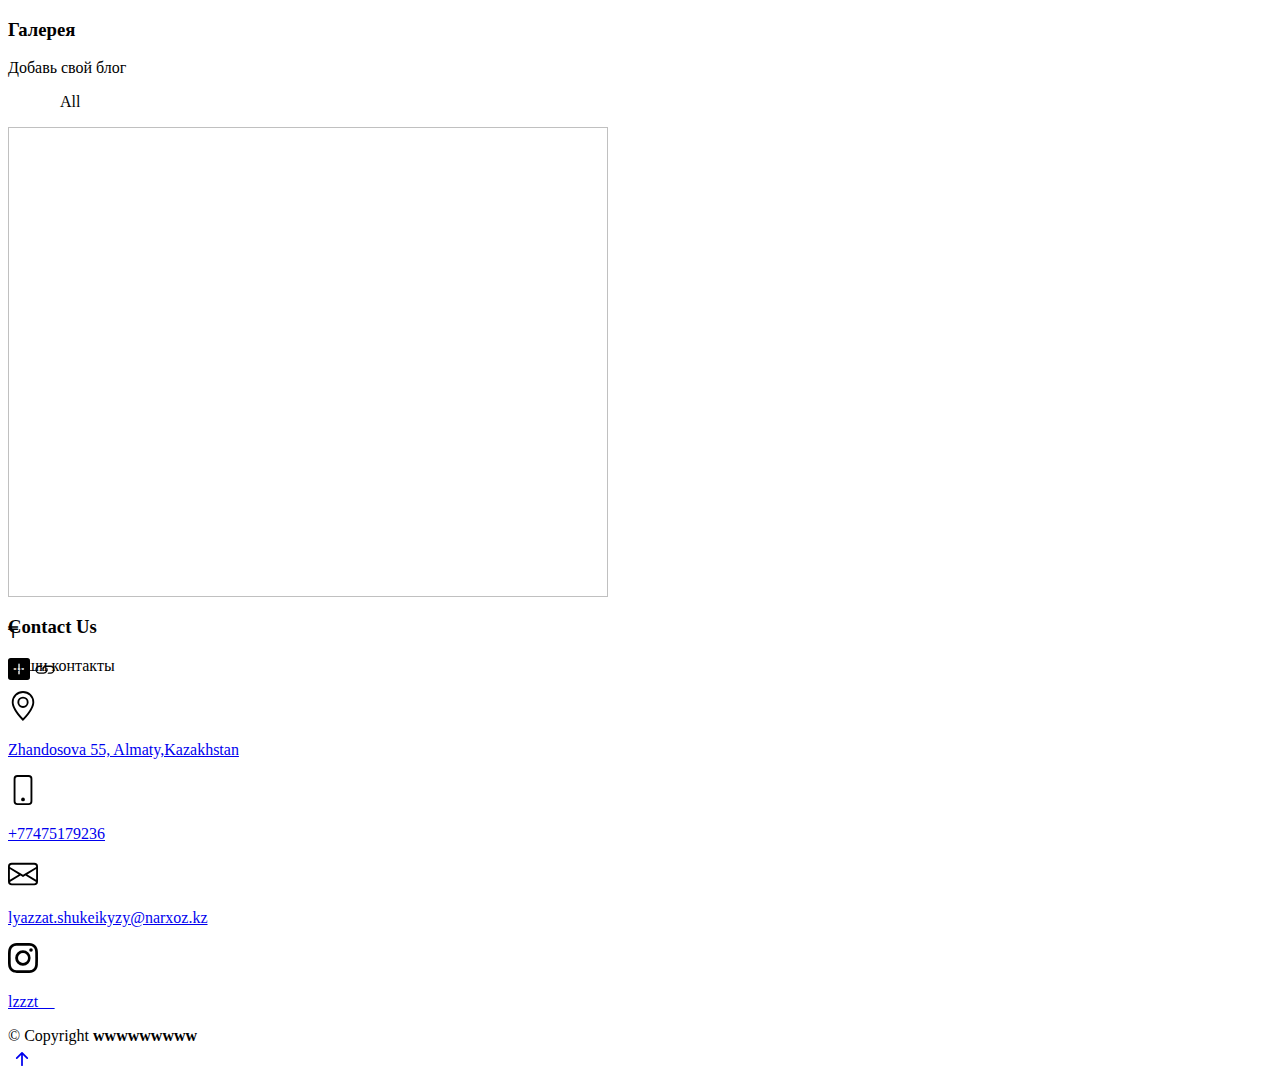
<file: src/main/resources/templates/posts/index.html>
<!doctype html>
<html xmlns:layout="http://www.ultraq.net.nz/thymeleaf/layout" layout:decorate="navbar.html"
      xmlns:th="http://www.thymeleaf.org">

<div layout:fragment="content" class="mt-5">
    <section id="portfolio">
        <div class="container" data-aos="fade-up">
            <div class="row">
                <div class="col-md-12">
                    <h3 class="section-title">Галерея</h3>
                    <div class="section-title-divider"></div>
                    <p class="section-description">Добавь свой блог</p>
                </div>
            </div>
            <div class="p-2">
                <div class="row">
                    <div class="col-lg-12 d-flex justify-content-center">
                        <ul id="portfolio-flters">
                            <a style="margin: 12px;" th:href="@{'/'}">All</a> <a th:each="category : ${categories}"
                                                                                 style="margin: 12px;"
                                                                                 th:href="@{'/category/'+${category.id}}"
                                                                                 th:value="${category.id}"
                                                                                 th:text="${category.name}"></a>
                        </ul>
                    </div>
                </div>


                <div class="row portfolio-container">
                    <div class="col-lg-4 col-md-6 portfolio-item filter-app" th:each="product : ${products}"
                         style="height: 470px;">
                        <a th:href="@{'/post/'+${product.id}}">
                            <img style="width:600px; height: 470px" th:src="${product.image}" class="img-fluid" alt="">
                        </a>
                        <div class="portfolio-info">
                            <h4 th:text="${product.Name}"></h4>
                            <p th:text="${product.author}"></p>
                            <p th:text="${product.price}"> &#8376;</p>
                            <a data-gallery="portfolioGallery" class="portfolio-lightbox preview-link">
                                <svg xmlns="http://www.w3.org/2000/svg" width="22" height="22" fill="currentColor"
                                     class="bi bi-plus-square-fill" viewBox="0 0 16 16">
                                    <path d="M2 0a2 2 0 0 0-2 2v12a2 2 0 0 0 2 2h12a2 2 0 0 0 2-2V2a2 2 0 0 0-2-2H2zm6.5 4.5v3h3a.5.5 0 0 1 0 1h-3v3a.5.5 0 0 1-1 0v-3h-3a.5.5 0 0 1 0-1h3v-3a.5.5 0 0 1 1 0z"/>
                                </svg>
                            </a>
                            <a class="details-link">
                                <svg xmlns="http://www.w3.org/2000/svg" width="22" height="22" fill="currentColor"
                                     class="bi bi-link" viewBox="0 0 16 16">
                                    <path d="M6.354 5.5H4a3 3 0 0 0 0 6h3a3 3 0 0 0 2.83-4H9c-.086 0-.17.01-.25.031A2 2 0 0 1 7 10.5H4a2 2 0 1 1 0-4h1.535c.218-.376.495-.714.82-1z"/>
                                    <path d="M9 5.5a3 3 0 0 0-2.83 4h1.098A2 2 0 0 1 9 6.5h3a2 2 0 1 1 0 4h-1.535a4.02 4.02 0 0 1-.82 1H12a3 3 0 1 0 0-6H9z"/>
                                </svg>
                            </a>
                        </div>
                    </div>
                </div>
            </div>
    </section>
    <section id="contact">

        <div class="container" data-aos="fade-up">
            <div class="row">
                <div class="col-md-12">
                    <h3 class="section-title">Contact Us</h3>
                    <div class="section-title-divider"></div>
                    <p class="section-description">Наши контакты</p>
                </div>
            </div>
            <div class="row justify-content-center">
                <div class="col-md-12">
                    <div class="wrapper">
                        <div class="row mb-5">
                            <div class="col-md-3">
                                <div class="dbox w-100 text-center">
                                    <div class="icon d-flex align-items-center justify-content-center">
                                        <div class="info">
                                            <svg xmlns="http://www.w3.org/2000/svg" width="30" height="30"
                                                 fill="currentColor" class="bi bi-geo-alt" viewBox="0 0 16 16">
                                                <path d="M12.166 8.94c-.524 1.062-1.234 2.12-1.96 3.07A31.493 31.493 0 0 1 8 14.58a31.481 31.481 0 0 1-2.206-2.57c-.726-.95-1.436-2.008-1.96-3.07C3.304 7.867 3 6.862 3 6a5 5 0 0 1 10 0c0 .862-.305 1.867-.834 2.94zM8 16s6-5.686 6-10A6 6 0 0 0 2 6c0 4.314 6 10 6 10z"/>
                                                <path d="M8 8a2 2 0 1 1 0-4 2 2 0 0 1 0 4zm0 1a3 3 0 1 0 0-6 3 3 0 0 0 0 6z"/>
                                            </svg>
                                        </div>
                                    </div>
                                    <div class="text">
                                        <p><a href="addr://zhandosova55">Zhandosova 55, Almaty,Kazakhstan</a></p>
                                    </div>
                                </div>
                            </div>
                            <div class="col-md-3">
                                <div class="dbox w-100 text-center">
                                    <div class="icon d-flex align-items-center justify-content-center">
                                        <div class="info">
                                            <svg xmlns="http://www.w3.org/2000/svg" width="30" height="30"
                                                 fill="currentColor" class="bi bi-phone" viewBox="0 0 16 16">
                                                <path d="M11 1a1 1 0 0 1 1 1v12a1 1 0 0 1-1 1H5a1 1 0 0 1-1-1V2a1 1 0 0 1 1-1h6zM5 0a2 2 0 0 0-2 2v12a2 2 0 0 0 2 2h6a2 2 0 0 0 2-2V2a2 2 0 0 0-2-2H5z"/>
                                                <path d="M8 14a1 1 0 1 0 0-2 1 1 0 0 0 0 2z"/>
                                            </svg>
                                        </div>
                                    </div>
                                    <div class="text">
                                        <p><a href="tel://87475179236">+77475179236</a></p>
                                    </div>
                                </div>
                            </div>
                            <div class="col-md-3">
                                <div class="dbox w-100 text-center">
                                    <div class="icon d-flex align-items-center justify-content-center">
                                        <div class="info">
                                            <svg xmlns="http://www.w3.org/2000/svg" width="30" height="30"
                                                 fill="currentColor" class="bi bi-envelope" viewBox="0 0 16 16">
                                                <path d="M0 4a2 2 0 0 1 2-2h12a2 2 0 0 1 2 2v8a2 2 0 0 1-2 2H2a2 2 0 0 1-2-2V4Zm2-1a1 1 0 0 0-1 1v.217l7 4.2 7-4.2V4a1 1 0 0 0-1-1H2Zm13 2.383-4.708 2.825L15 11.105V5.383Zm-.034 6.876-5.64-3.471L8 9.583l-1.326-.795-5.64 3.47A1 1 0 0 0 2 13h12a1 1 0 0 0 .966-.741ZM1 11.105l4.708-2.897L1 5.383v5.722Z"/>
                                            </svg>
                                        </div>
                                    </div>
                                    <div class="text">
                                        <p><a href="#">lyazzat.shukeikyzy@narxoz.kz</a></p>
                                    </div>
                                </div>
                            </div>
                            <div class="col-md-3">
                                <div class="dbox w-100 text-center">
                                    <div class="icon d-flex align-items-center justify-content-center">
                                        <div class="info">
                                            <svg xmlns="http://www.w3.org/2000/svg" width="30" height="30"
                                                 fill="currentColor" class="bi bi-instagram" viewBox="0 0 16 16">
                                                <path d="M8 0C5.829 0 5.556.01 4.703.048 3.85.088 3.269.222 2.76.42a3.917 3.917 0 0 0-1.417.923A3.927 3.927 0 0 0 .42 2.76C.222 3.268.087 3.85.048 4.7.01 5.555 0 5.827 0 8.001c0 2.172.01 2.444.048 3.297.04.852.174 1.433.372 1.942.205.526.478.972.923 1.417.444.445.89.719 1.416.923.51.198 1.09.333 1.942.372C5.555 15.99 5.827 16 8 16s2.444-.01 3.298-.048c.851-.04 1.434-.174 1.943-.372a3.916 3.916 0 0 0 1.416-.923c.445-.445.718-.891.923-1.417.197-.509.332-1.09.372-1.942C15.99 10.445 16 10.173 16 8s-.01-2.445-.048-3.299c-.04-.851-.175-1.433-.372-1.941a3.926 3.926 0 0 0-.923-1.417A3.911 3.911 0 0 0 13.24.42c-.51-.198-1.092-.333-1.943-.372C10.443.01 10.172 0 7.998 0h.003zm-.717 1.442h.718c2.136 0 2.389.007 3.232.046.78.035 1.204.166 1.486.275.373.145.64.319.92.599.28.28.453.546.598.92.11.281.24.705.275 1.485.039.843.047 1.096.047 3.231s-.008 2.389-.047 3.232c-.035.78-.166 1.203-.275 1.485a2.47 2.47 0 0 1-.599.919c-.28.28-.546.453-.92.598-.28.11-.704.24-1.485.276-.843.038-1.096.047-3.232.047s-2.39-.009-3.233-.047c-.78-.036-1.203-.166-1.485-.276a2.478 2.478 0 0 1-.92-.598 2.48 2.48 0 0 1-.6-.92c-.109-.281-.24-.705-.275-1.485-.038-.843-.046-1.096-.046-3.233 0-2.136.008-2.388.046-3.231.036-.78.166-1.204.276-1.486.145-.373.319-.64.599-.92.28-.28.546-.453.92-.598.282-.11.705-.24 1.485-.276.738-.034 1.024-.044 2.515-.045v.002zm4.988 1.328a.96.96 0 1 0 0 1.92.96.96 0 0 0 0-1.92zm-4.27 1.122a4.109 4.109 0 1 0 0 8.217 4.109 4.109 0 0 0 0-8.217zm0 1.441a2.667 2.667 0 1 1 0 5.334 2.667 2.667 0 0 1 0-5.334z"/>
                                            </svg>
                                        </div>
                                    </div>
                                    <div class="text">
                                        <p><a href="https://instagram.com/lzzzt__/">lzzzt__</a></p>
                                    </div>
                                </div>
                            </div>
                        </div>
                    </div>
    </section>
    </main>
    <footer id="footer">
        <div class="container">
            <div class="row">
                <div class="col-md-12">
                    <div class="copyright">
                        &copy; Copyright <strong>wwwwwwwww</strong>
                    </div>
                    <div class="credits">
                    </div>
                </div>
            </div>
        </div>
    </footer>
    <a href="#" class="back-to-top d-flex align-items-center justify-content-center">
        <svg xmlns="http://www.w3.org/2000/svg" width="28" height="28" fill="currentColor" class="bi bi-arrow-up-short"
             viewBox="0 0 16 16">
            <path fill-rule="evenodd"
                  d="M8 12a.5.5 0 0 0 .5-.5V5.707l2.146 2.147a.5.5 0 0 0 .708-.708l-3-3a.5.5 0 0 0-.708 0l-3 3a.5.5 0 1 0 .708.708L7.5 5.707V11.5a.5.5 0 0 0 .5.5z"/>
        </svg>
    </a>
</div>
</html>
</file>
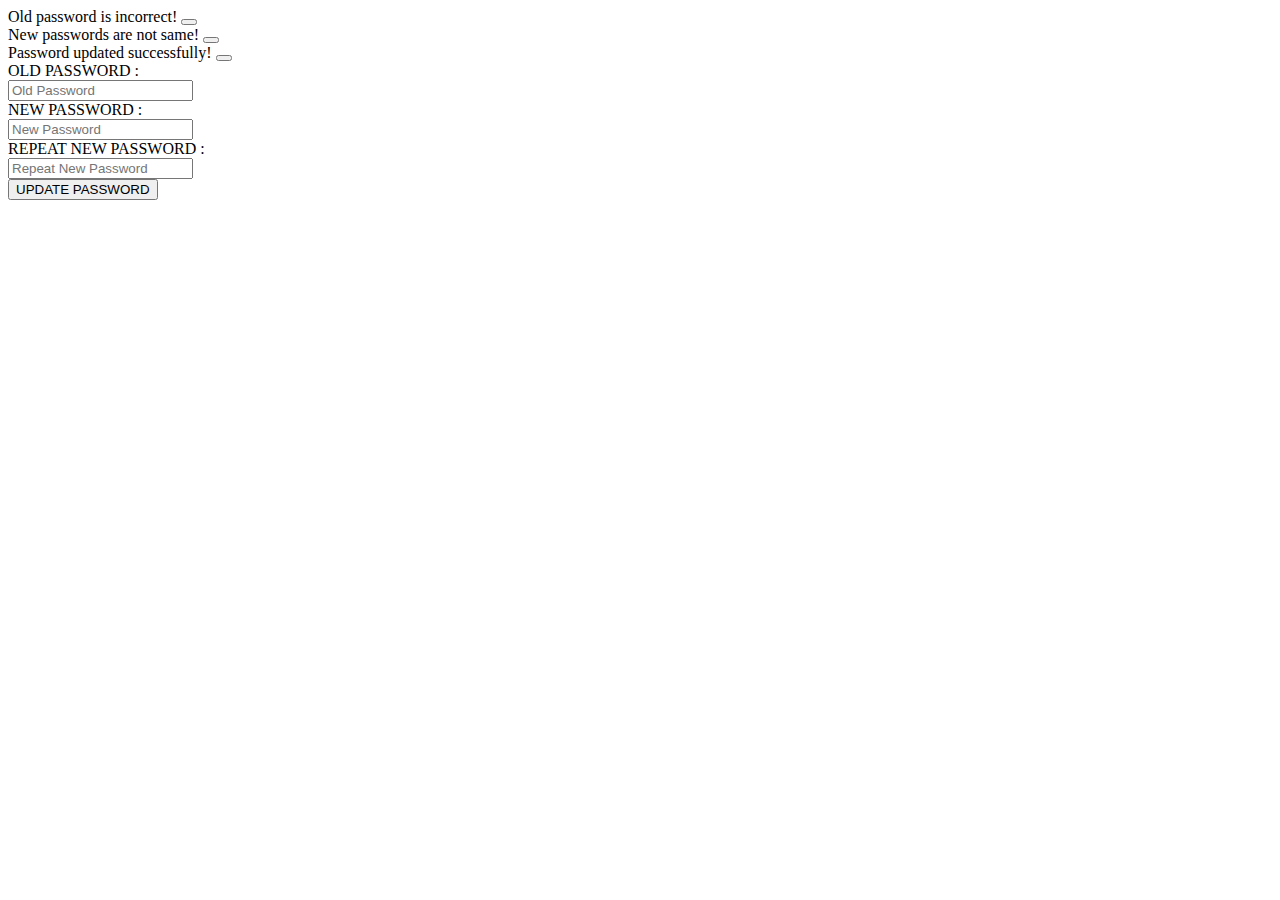
<file: src/main/resources/templates/update-password.html>
<!DOCTYPE html>
<html lang="en" xmlns:th = "http://www.thymeleaf.org"
      xmlns:layout="http://www.ultraq.net.nz/thymeleaf/layout" layout:decorate="navbar.html">
<div layout:fragment="content">

    <div class="row">
        <div class="col-6 mx-auto">
            <div class="alert alert-danger alert-dismissible fade show" role="alert" th:if = "${param.oldpassworderror!=null}">
                Old password is incorrect!
                <button type="button" class="btn-close" data-bs-dismiss="alert" aria-label="Close"></button>
            </div>
            <div class="alert alert-danger alert-dismissible fade show" role="alert" th:if = "${param.passwordmismatch!=null}">
                New passwords are not same!
                <button type="button" class="btn-close" data-bs-dismiss="alert" aria-label="Close"></button>
            </div>
            <div class="alert alert-success alert-dismissible fade show" role="alert" th:if = "${param.success!=null}">
                Password updated successfully!
                <button type="button" class="btn-close" data-bs-dismiss="alert" aria-label="Close"></button>
            </div>
            <form method="post" th:action = "@{'/to-update-password'}">
                <div class="row mt-3">
                    <div class="col-12">
                        <label>OLD PASSWORD : </label>
                    </div>
                </div>
                <div class="row mt-2">
                    <div class="col-12">
                        <input type="password" class="form-control" required placeholder="Old Password" name="user_old_password">
                    </div>
                </div>
                <div class="row mt-3">
                    <div class="col-12">
                        <label>NEW PASSWORD : </label>
                    </div>
                </div>
                <div class="row mt-2">
                    <div class="col-12">
                        <input type="password" class="form-control" required placeholder="New Password" name="user_new_password">
                    </div>
                </div>
                <div class="row mt-3">
                    <div class="col-12">
                        <label>REPEAT NEW PASSWORD : </label>
                    </div>
                </div>
                <div class="row mt-2">
                    <div class="col-12">
                        <input type="password" class="form-control" required placeholder="Repeat New Password" name="user_repeat_new_password">
                    </div>
                </div>
                <div class="row mt-3">
                    <div class="col-12">
                        <button class="btn btn-success">UPDATE PASSWORD</button>
                    </div>
                </div>
            </form>
        </div>
    </div>
</div>
</html>
</file>
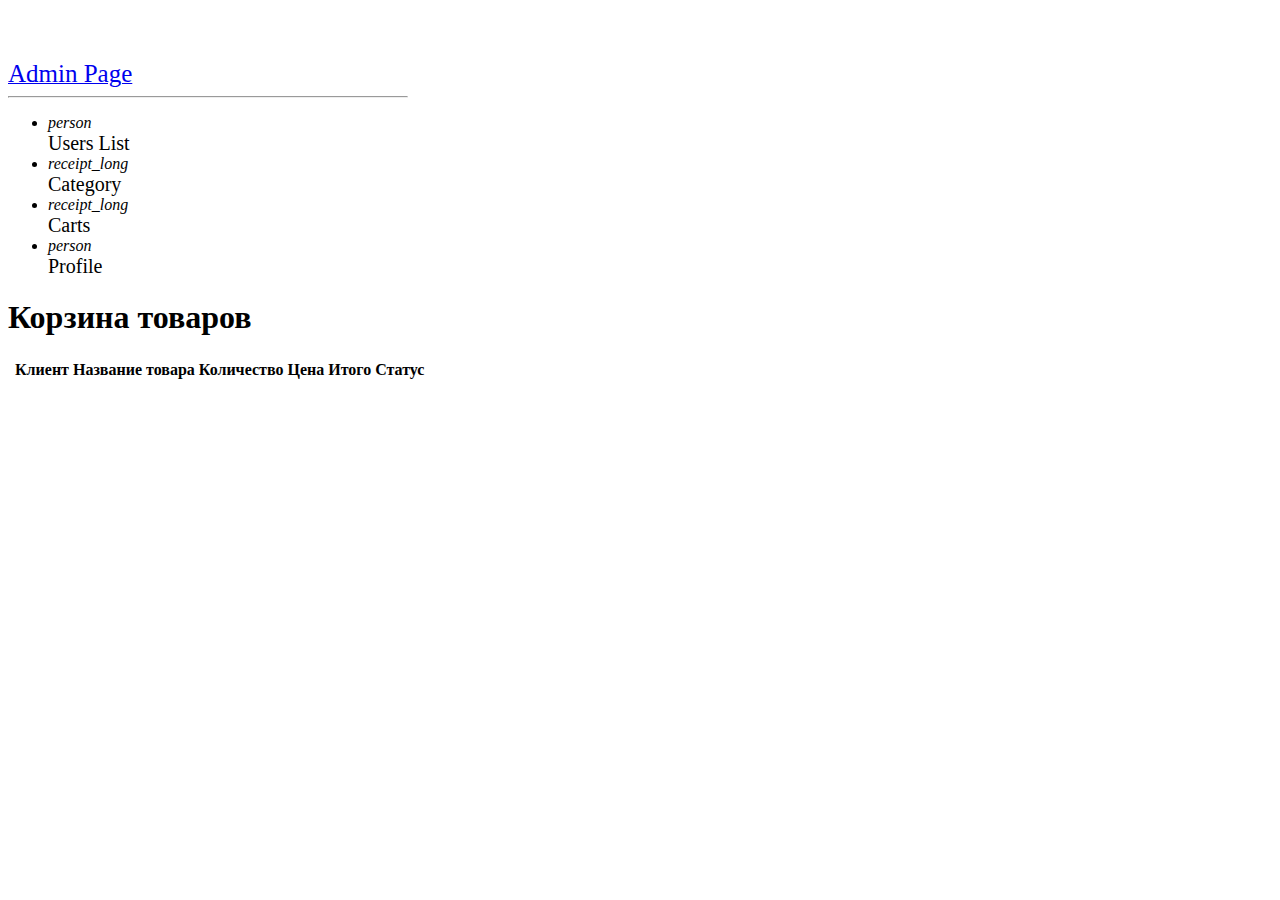
<file: src/main/resources/templates/admin/cartLists.html>
<!DOCTYPE html>
<html lang="en" xmlns:th="http://www.thymeleaf.org"
      xmlns:layout="http://www.ultraq.net.nz/thymeleaf/layout" layout:decorate="navbar.html">
<div layout:fragment="content">
    <link rel="stylesheet" type="text/css" th:href="@{'/css/material-dashboard.css'}">
    <aside style="margin-top: 60px; width: 400px"
           class="sidenav navbar navbar-vertical navbar-expand-xs border-0 border-radius-xl my-3 fixed-start ms-3 bg-gradient-dark"
           id="sidenav-main">
        <div class="sidenav-header">
            <a class="navbar-brand m-0" href="https://demos.creative-tim.com/material-dashboard/pages/dashboard"
               target="_blank">
                <span style="font-size: 25px" class="ms-1 font-weight-bold text-white">Admin Page</span>
            </a>
        </div>
        <hr class="horizontal light mt-0 mb-2">
        <div class="collapse navbar-collapse w-auto" id="sidenav-collapse-main">
            <ul class="navbar-nav">
                <li class="nav-item">
                    <a class="nav-link text-white" th:href="@{'/admin-panel'}">
                        <div class="text-white text-center me-2 d-flex align-items-center justify-content-center">
                            <i class="material-icons opacity-10">person</i>
                        </div>
                        <span style="font-size: 20px" class="nav-link-text ms-1">Users List</span>
                    </a>
                </li>
                <li class="nav-item">
                    <a class="nav-link text-white" th:href="@{'/categories'}">
                        <div class="text-white text-center me-2 d-flex align-items-center justify-content-center">
                            <i class="material-icons opacity-10">receipt_long</i>
                        </div>
                        <span style="font-size: 20px" class="nav-link-text ms-1">Category</span>
                    </a>
                </li>
                <li class="nav-item">
                    <a class="nav-link text-white" th:href="@{'/cartLists'}">
                        <div class="text-white text-center me-2 d-flex align-items-center justify-content-center">
                            <i class="material-icons opacity-10">receipt_long</i>
                        </div>
                        <span style="font-size: 20px" class="nav-link-text ms-1">Carts</span>
                    </a>
                </li>
                <li class="nav-item">
                    <a class="nav-link text-white" th:href="@{'/profile'}">
                        <div class="text-white text-center me-2 d-flex align-items-center justify-content-center">
                            <i class="material-icons opacity-10">person</i>
                        </div>
                        <span style="font-size: 20px" class="nav-link-text ms-1">Profile</span>
                    </a>
                </li>
            </ul>
        </div>
    </aside>
    <main class="main-content border-radius-lg ">
        <div class="container mt-5">
            <h1 class="mb-4">Корзина товаров</h1>

            <!-- Таблица для отображения товаров -->
            <table class="table table-bordered">
                <thead>
                <tr>
                    <th></th>
                    <th>Клиент</th>
                    <th>Название товара</th>
                    <th>Количество</th>
                    <th>Цена</th>
                    <th>Итого</th>
                    <th>Статус</th>
                </tr>
                </thead>
                <tbody id="cart-container">
                </tbody>
            </table>
        </div>
        <script>
            function loadCarts() {
                fetch("http://localhost:8011/api/users/carts/complete")
                    .then(response => response.json())
                    .then(data => {
                        const container = document.getElementById('cart-container');
                        container.innerHTML = '';

                        data.forEach((cart, index) => {
                            let cartRow = document.createElement('tr');

                            if (cart.status === "ACTIVE") {
                                cartRow.classList.add('active');
                            } else if (cart.status === "COMPLETE") {
                                cartRow.classList.add('complete');
                            }

                            cartRow.innerHTML = `
                        <td>${index + 1}</td> <!-- Номер строки -->
                        <td>${cart.userName}</td>
                        <td>${cart.productName}</td>
                        <td>${cart.quantity}</td>
                        <td>${cart.price} ₸</td>
                        <td>${cart.totalSum} ₸</td>
                        <td>${cart.status === 'ACTIVE' ? 'В корзине' : 'Куплен'}</td>
                    `;

                            container.appendChild(cartRow);
                        });
                    })
                    .catch(error => console.error("Ошибка при загрузке корзины:", error));
            }

            window.onload = loadCarts;
        </script>
    </main>
</div>
</html>
</file>
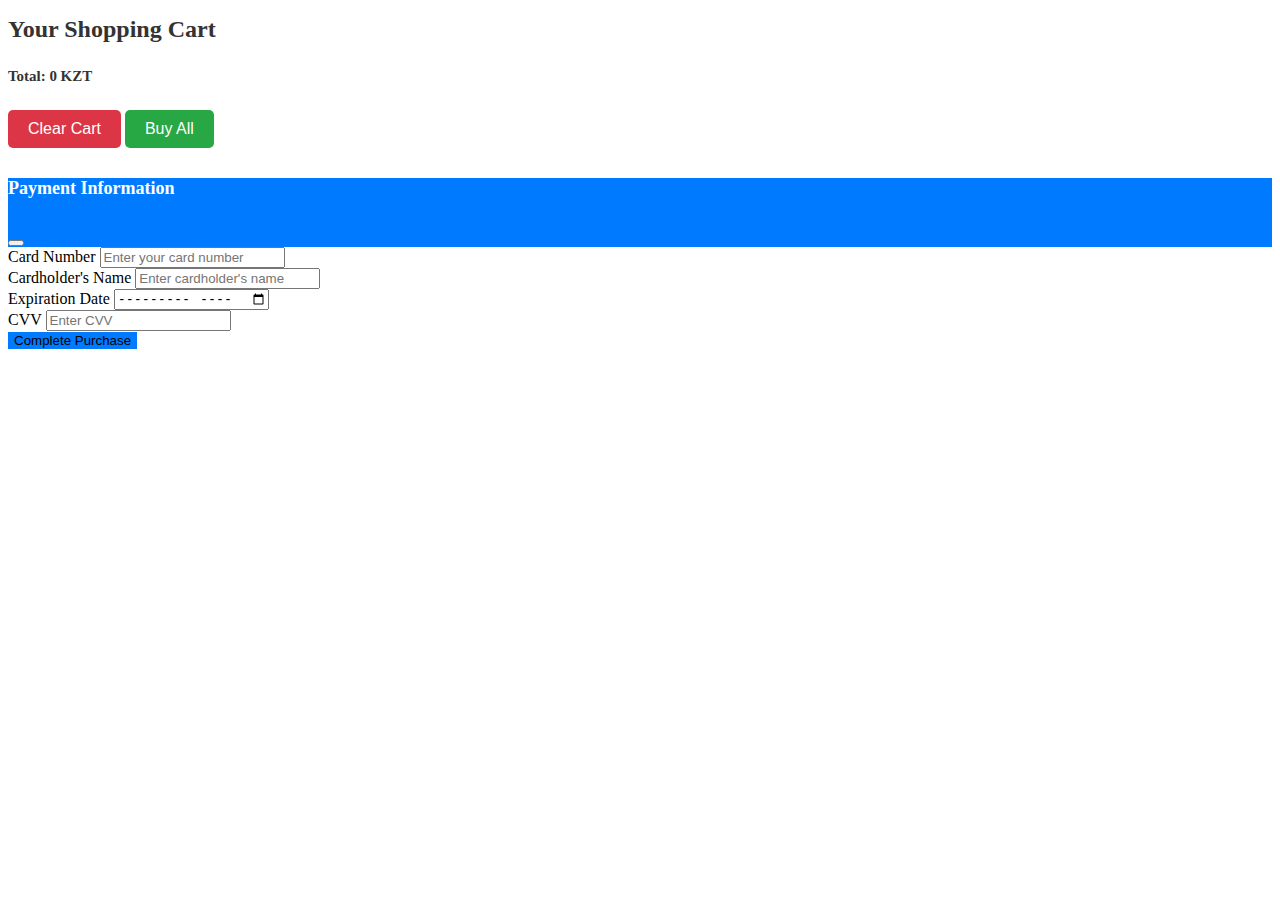
<file: src/main/resources/templates/carts/carts.html>
<!DOCTYPE html>
<html lang="en" xmlns:th="http://www.thymeleaf.org"
      xmlns:layout="http://www.ultraq.net.nz/thymeleaf/layout" layout:decorate="navbar.html">
<div layout:fragment="content">
    <style>
        font-family: Arial, sans-serif;
        background-color: #f7f7f7;
        margin: 20px;
        }

        .container {
            max-width: 1200px;
            margin: auto;
            background: white;
            padding: 20px;
            border-radius: 10px;
            box-shadow: 0px 4px 10px rgba(0, 0, 0, 0.1);
        }

        h1 {
            font-size: 24px;
            margin-bottom: 20px;
            color: #333;
        }

        #cartItemsContainer .card {
            display: flex;
            align-items: center;
            justify-content: space-between;
            margin-bottom: 15px;
            padding: 15px;
            border: 1px solid #ddd;
            border-radius: 8px;
            background-color: #f9f9f9;
        }

        #cartItemsContainer img {
            width: 100px;
            height: 100px;
            border-radius: 8px;
            object-fit: cover;
            margin-right: 15px;
        }

        .card-title {
            font-size: 16px;
            font-weight: bold;
            color: #333;
        }

        .card-text {
            font-size: 14px;
            color: #666;
        }

        .removeButton {
            background-color: #dc3545;
            color: white;
            border: none;
            padding: 5px 10px;
            border-radius: 5px;
            cursor: pointer;
        }

        .removeButton:hover {
            background-color: #c82333;
        }

        #cartTotalPrice {
            font-size: 18px;
            font-weight: bold;
            color: #333;
        }

        #clearCartButton,
        .btn-success {
            padding: 10px 20px;
            font-size: 16px;
            border-radius: 5px;
        }

        #clearCartButton {
            background-color: #dc3545;
            color: white;
            border: none;
        }

        #clearCartButton:hover {
            background-color: #c82333;
        }

        .btn-success {
            background-color: #28a745;
            color: white;
            border: none;
        }

        .btn-success:hover {
            background-color: #218838;
        }

        .modal-header {
            background-color: #007bff;
            color: white;
        }

        .modal-title {
            font-size: 18px;
        }

        .btn-primary {
            background-color: #007bff;
            border: none;
        }

        .btn-primary:hover {
            background-color: #0056b3;
        }

    </style>
    <h1 class="mb-4">Your Shopping Cart</h1>

    <div id="cartItemsContainer" class="mb-4">
    </div>
    <div id="cartTotalPrice" class="text-right mt-3">
        <h5>Total: <span id="totalPriceValue">0</span> KZT</h5>
    </div>

    <div class="d-flex justify-content-between">
        <button id="clearCartButton" class="btn btn-danger">Clear Cart</button>
        <button  class="btn btn-success" data-bs-toggle="modal" data-bs-target="#paymentModal">Buy All</button>
    </div>

    <div class="modal fade" id="paymentModal" tabindex="-1" aria-labelledby="paymentModalLabel" aria-hidden="true">
        <div class="modal-dialog">
            <div class="modal-content">
                <div class="modal-header">
                    <h5 class="modal-title" id="paymentModalLabel">Payment Information</h5>
                    <button type="button" class="btn-close" data-bs-dismiss="modal" aria-label="Close"></button>
                </div>
                <div class="modal-body">
                    <form id="paymentForm">
                        <div class="mb-3">
                            <label for="cardNumber" class="form-label">Card Number</label>
                            <input type="text" class="form-control" id="cardNumber" placeholder="Enter your card number" required>
                        </div>
                        <div class="mb-3">
                            <label for="cardName" class="form-label">Cardholder's Name</label>
                            <input type="text" class="form-control" id="cardName" placeholder="Enter cardholder's name" required>
                        </div>
                        <div class="mb-3">
                            <label for="expirationDate" class="form-label">Expiration Date</label>
                            <input type="month" class="form-control" id="expirationDate" required>
                        </div>
                        <div class="mb-3">
                            <label for="cvv" class="form-label">CVV</label>
                            <input type="text" class="form-control" id="cvv" placeholder="Enter CVV" required>
                        </div>
                        <button type="submit" id="completePurchaseButton" class="btn btn-primary w-100">Complete Purchase</button>
                    </form>
                </div>
            </div>
        </div>
    </div>
</div>

<script src="https://cdn.jsdelivr.net/npm/bootstrap@5.1.3/dist/js/bootstrap.bundle.min.js"></script>
</body>
</html>
</file>
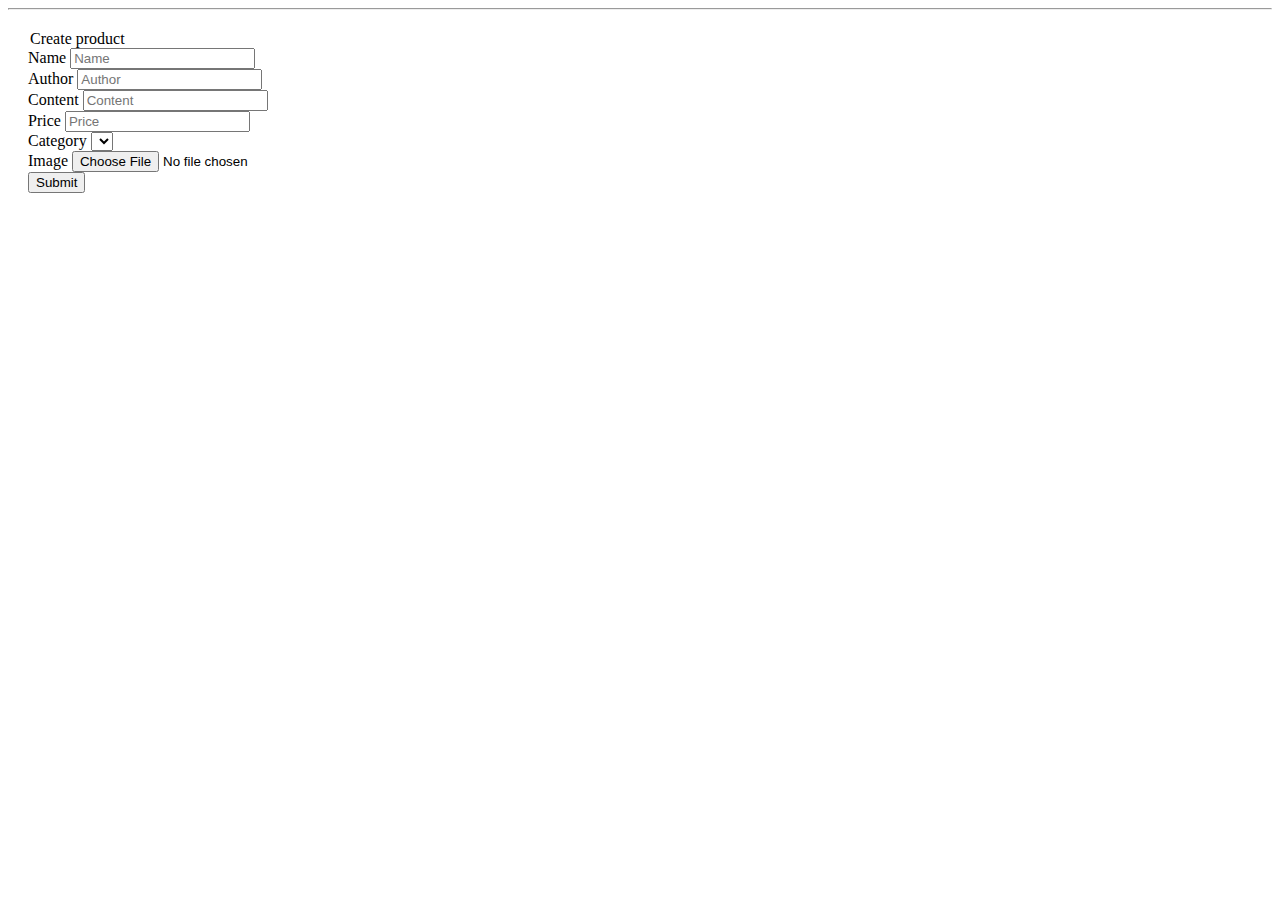
<file: src/main/resources/templates/posts/add-products.html>
<!doctype html>
<html xmlns:layout="http://www.ultraq.net.nz/thymeleaf/layout" layout:decorate="navbar.html"
      xmlns:th="http://www.thymeleaf.org">
<div layout:fragment="content" class="mt-5">
    <hr>
    <form th:action="@{'/addpost'}" method="post" enctype="multipart/form-data" style="margin: 20px;">
        <legend>Create product</legend>
        <div class="mb-3">
            <label  class="form-label">Name</label>
            <input type="text"  name="name" class="form-control" placeholder="Name">
        </div>
        <div class="mb-3">
            <label for="disabledTextInput" class="form-label">Author</label>
            <input type="text" id="disabledTextInput" class="form-control" name="author" placeholder="Author">
        </div>
        <div class="mb-3">
            <label for="disabledTextInput" class="form-label">Content</label>
            <input type="text" id="disabledTextInput" class="form-control" name="content" placeholder="Content">
        </div>
        <div class="mb-3">
            <label for="disabledTextInput" class="form-label">Price</label>
            <input type="text" id="disabledTextInput" class="form-control" name="price" placeholder="Price">
        </div>
        <div class="mb-3">
            <label for="disabledSelect" class="form-label">Category</label>
            <select class="form-control" name="category.id" >
                <option th:each="category : ${categories}" th:value="${category.id}" th:text="${category.name}"></option>
            </select>
        </div>
        <div class="mb-3">
            <label for="imgInput" class="form-label"> Image</label>
            <input class="form-control" type="file" id="imgInput" name="image">
        </div>
        <button type="submit" class="btn btn-primary">Submit</button>

    </form>
</div>
</html>
</file>
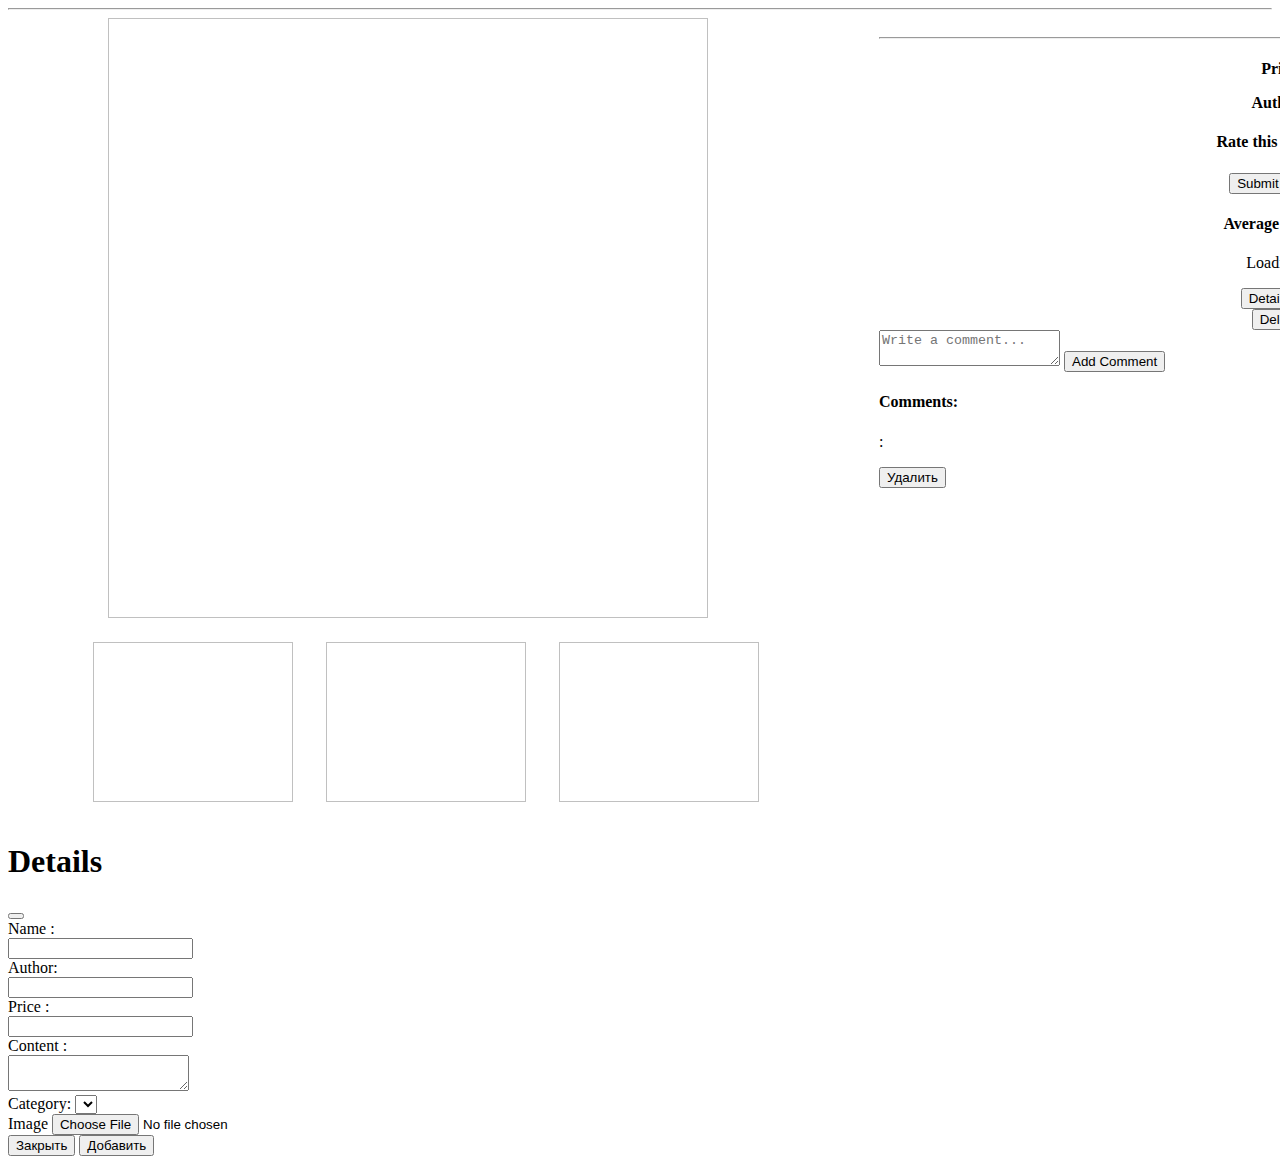
<file: src/main/resources/templates/posts/post.html>
<!DOCTYPE html>
<html lang="en" xmlns:th="http://www.thymeleaf.org"
      xmlns:layout="http://www.ultraq.net.nz/thymeleaf/layout" layout:decorate="navbar.html">
<div layout:fragment="content" class="mt-5">
    <hr>
    <div style="display: flex">
        <div>
            <img th:src="${product.image}" style=" margin-left: 100px; height: 600px;width: 600px;margin-bottom: 20px;">
            <div style="display: flex">
                <img th:src="${product.image}"
                     style=" margin-left: 85px; height: 160px;width: 200px;margin-bottom: 20px;">
                <img th:src="${product.image}"
                     style=" margin-left: 33px; height: 160px;width: 200px;margin-bottom: 20px;">
                <img th:src="${product.image}"
                     style=" margin-left: 33px; height: 160px;width: 200px;margin-bottom: 20px;">
            </div>

        </div>
        <div style="margin-left: 120px" class="container">
            <div class="row justify-content-center" style="width: 800px">
                <div class="col-md-15">
                    <div class="col-sm-15">
                        <div class="card">
                            <div class="card-body" style="text-align: center">
                                <h3 th:text="${product.Name}"></h3>
                                <hr>
                                <h4 th:text="${product.content}"></h4>
                                <b>Price<p th:text="${product.price}"></p></b>
                                <b>Author:<i th:text="${product.author}"></i></b>
                                <div class="mt-4">
                                    <h4>Rate this Product:</h4>
                                    <div id="ratingStars" class="rating">
                                        <i class="fa fa-star" data-value="1"></i>
                                        <i class="fa fa-star" data-value="2"></i>
                                        <i class="fa fa-star" data-value="3"></i>
                                        <i class="fa fa-star" data-value="4"></i>
                                        <i class="fa fa-star" data-value="5"></i>
                                    </div>
                                    <button id="addRatingButton" type="button" class="btn btn-primary mt-2">Submit Rating</button>
                                </div>
                                <div class="mt-4">
                                    <h4>Average Rating:</h4>
                                    <p id="averageRating">Loading...</p>
                                </div>

                                <div class="d-flex justify-content-between align-items-center mt-3">
                                    <button sec:authorize="hasAnyRole('ROLE_ARTIST', 'ROLE_ADMIN')"
                                            class="btn btn-success btn-lg" data-bs-toggle="modal" data-bs-target="#update">
                                        Details
                                    </button>
                                    <button id="addToCartButton" type="button"
                                            class="btn btn-primary btn-lg"
                                            th:disabled="${isInCart}">
                                        <span th:text="${isInCart ? 'Already in Cart' : 'Add to Cart'}"></span>
                                    </button>


                                    <form sec:authorize="hasAnyRole('ROLE_ARTIST', 'ROLE_ADMIN')"
                                          th:action="@{'/delete-product/'+${product.id}}"
                                          method="post">
                                        <button class="btn btn-danger btn-lg" type="submit">
                                            Delete
                                        </button>
                                    </form>
                                </div>

                            </div>
                        </div>
                    </div>
                    <div class="container mt-4">
                        <div class="mb-3">
                            <input type="hidden" id="productId" th:value="${product.id}"/>
                            <textarea id="commentContent" placeholder="Write a comment..." class="form-control mt-2" required></textarea>
                            <button id="addCommentButton" type="button" class="btn btn-primary mt-2">Add Comment</button>
                        </div>
                        <div id="commentsContainer" class="mt-4" style="max-height: 400px; overflow-y: auto;">
                            <h4>Comments:</h4>
                            <div th:each="comment : ${comments}">
                                <div class="border-bottom pb-2 mb-3">
                                    <p><strong th:text="${comment.author.fullName}"></strong>: <span th:text="${comment.content}"></span></p>
                                    <small th:text="${comment.createdAt}"></small>
                                    <button class="btn btn-danger btn-sm mt-2 delete-comment-btn"
                                            th:if="${comment.author.id == currentUserId}"
                                            th:attr="data-id=${comment.id}">
                                        Удалить
                                    </button>
                                </div>
                            </div>
                        </div>
                    </div>
                </div>
            </div>
        </div>
    </div>
    <div class="modal fade" id="update" data-bs-backdrop="static" data-bs-keyboard="false" tabindex="-1"
         aria-labelledby="staticBackdropLabel" aria-hidden="true">
        <div class="modal-dialog modal-lg">
            <div class="modal-content">
                <div class="modal-header">
                    <h1 class="modal-title fs-5" id="staticBackdropLabel">Details</h1>
                    <button type="button" class="btn-close" data-bs-dismiss="modal" aria-label="Close"></button>
                </div>
                <form method="post" th:action="@{'/update'}" enctype="multipart/form-data"
                      class="d-flex  flex-column align-items-center p-2">
                    <div class="modal-body">
                        <div class="row">
                            <div class="col-12">
                                <label> Name : </label>
                            </div>
                        </div>
                        <div class="row mt-3">
                            <div class="col-15">
                                <input type="text" class="form-control" name="name" th:value="${product.name}">
                            </div>
                        </div>
                        <div class="row">
                            <div class="col-12">
                                <label> Author:</label>
                            </div>
                        </div>
                        <div class="row mt-3">
                            <div class="col-15">
                                <input name="author" type="text" class="form-control" th:value="${product.author}">
                            </div>
                        </div>
                        <input type="hidden" name="id" th:value="${product.id}">
                        <div class="row">
                            <div class="col-12">
                                <label> Price : </label>
                            </div>
                        </div>
                        <div class="row mt-2">
                            <div class="col-12">
                                <input type="text" class="form-control" name="price" th:value="${product.price}">
                            </div>
                        </div>
                        <div class="row">
                            <div class="col-12">
                                <label> Content : </label>
                            </div>
                        </div>
                        <div class="row mt-3">
                            <div class="col-15">
                                <textarea class="form-control" name="content" th:value="${product.content}"></textarea>
                            </div>
                        </div>
                        <div class="form-group col-7 mt-3">
                            <label>Category:</label>
                            <select class="form-control" name="category.id">
                                <option th:each="category : ${categories}" th:selected="${category == product.category}"
                                        th:value="${category.id}" th:text="${category.name}">
                                </option>
                            </select>
                        </div>
                        <div class="mb-3">
                            <label for="imgInput" class="form-label"> Image</label>
                            <input class="form-control" type="file" id="imgInput" name="image">
                        </div>
                    </div>

                    <div class="modal-footer">
                        <button type="button" class="btn btn-secondary" data-bs-dismiss="modal">Закрыть</button>
                        <button class="btn btn-primary">Добавить</button>
                    </div>
                </form>
            </div>

        </div>
    </div>
</div>

</html>
</file>
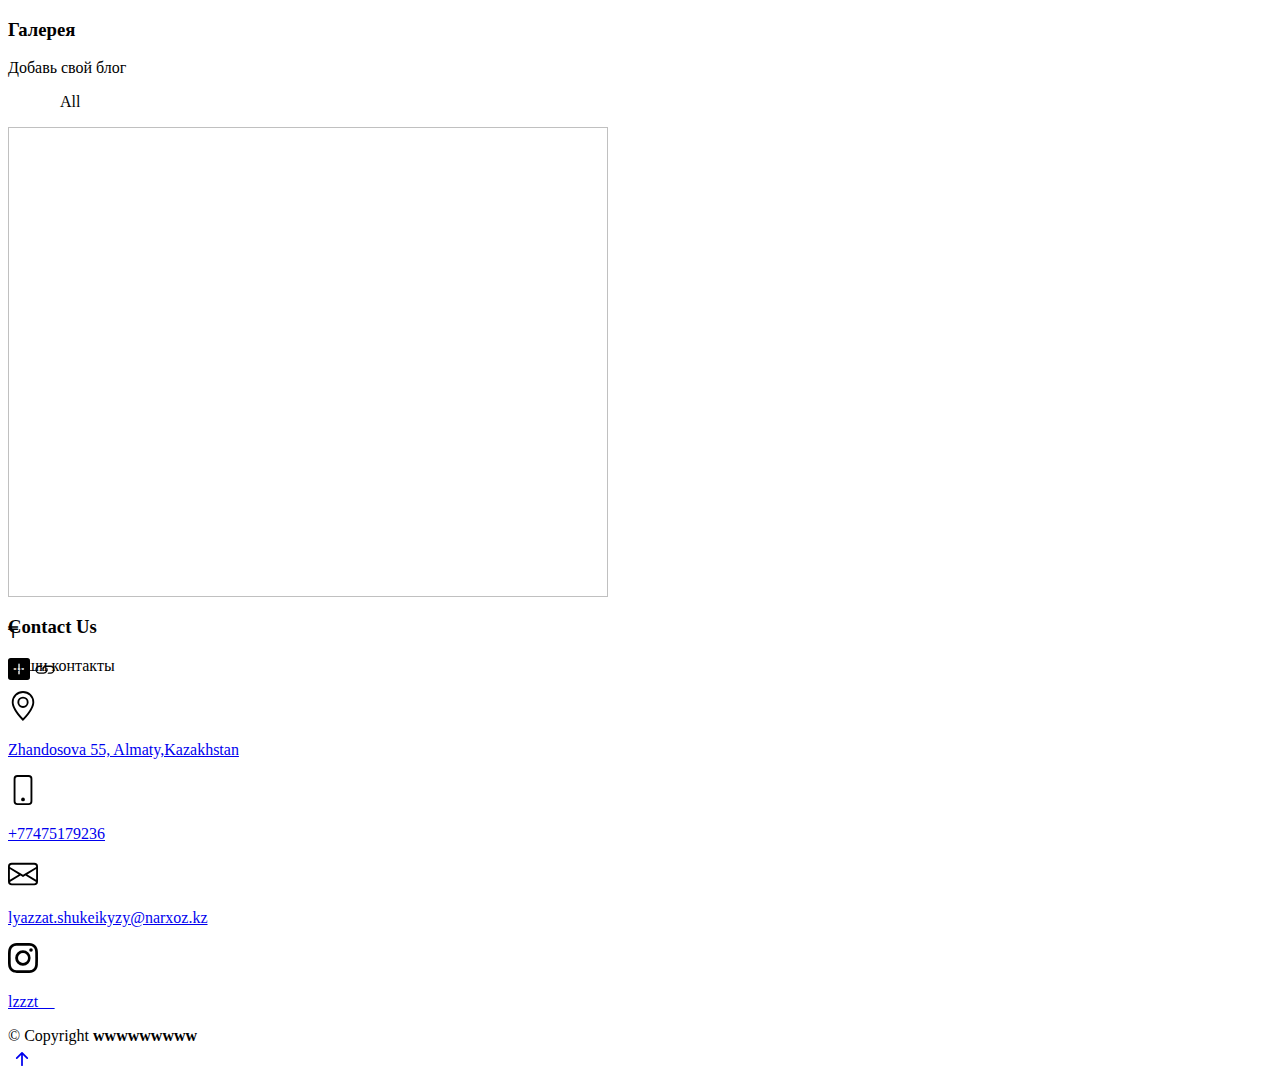
<file: src/main/resources/templates/posts/sort.html>
<!doctype html>
<html xmlns:layout="http://www.ultraq.net.nz/thymeleaf/layout" layout:decorate="navbar.html"
      xmlns:th="http://www.thymeleaf.org">

<div layout:fragment="content" class="mt-5">
    <section id="portfolio">
        <div class="container" data-aos="fade-up">
            <div class="row">
                <div class="col-md-12">
                    <h3 class="section-title">Галерея</h3>
                    <div class="section-title-divider"></div>
                    <p class="section-description">Добавь свой блог</p>
                </div>
            </div>
            <div class="row" >
                <div class="col-lg-12 d-flex justify-content-center">
                    <ul id="portfolio-flters" >
                        <a style="margin: 12px;" th:href="@{'/'}">All</a> <a th:each="category : ${categories}" th:href="@{'/category/'+${category.id}}" style="margin: 12px;"th:value="${category.id}" th:text="${category.name}" ></a>
                    </ul>
                </div>
            </div>


            <div class="row portfolio-container" >
                <div class="col-lg-4 col-md-6 portfolio-item filter-app" th:each="product : ${products}"  style="height: 470px;">
                    <a  th:href="@{'/post/'+${product.id}}">
                        <img style="width:600px; height: 470px" th:src="${product.image}" class="img-fluid" alt="">
                    </a>
                    <div class="portfolio-info">
                        <h4 th:text="${product.Name}"></h4>
                        <p th:text="${product.author}"></p>
                        <p th:text="${product.price}"> <span>&#8376;</span></p>
                        <a data-gallery="portfolioGallery" class="portfolio-lightbox preview-link" ><svg xmlns="http://www.w3.org/2000/svg" width="22" height="22" fill="currentColor" class="bi bi-plus-square-fill" viewBox="0 0 16 16">
                            <path d="M2 0a2 2 0 0 0-2 2v12a2 2 0 0 0 2 2h12a2 2 0 0 0 2-2V2a2 2 0 0 0-2-2H2zm6.5 4.5v3h3a.5.5 0 0 1 0 1h-3v3a.5.5 0 0 1-1 0v-3h-3a.5.5 0 0 1 0-1h3v-3a.5.5 0 0 1 1 0z"/>
                        </svg></a>
                        <a  class="details-link" ><svg xmlns="http://www.w3.org/2000/svg" width="22" height="22" fill="currentColor" class="bi bi-link" viewBox="0 0 16 16">
                            <path d="M6.354 5.5H4a3 3 0 0 0 0 6h3a3 3 0 0 0 2.83-4H9c-.086 0-.17.01-.25.031A2 2 0 0 1 7 10.5H4a2 2 0 1 1 0-4h1.535c.218-.376.495-.714.82-1z"/>
                            <path d="M9 5.5a3 3 0 0 0-2.83 4h1.098A2 2 0 0 1 9 6.5h3a2 2 0 1 1 0 4h-1.535a4.02 4.02 0 0 1-.82 1H12a3 3 0 1 0 0-6H9z"/>
                        </svg></a>
                    </div>
                </div>
            </div>
        </div>
    </section>
    <section id="contact">

        <div class="container" data-aos="fade-up">
            <div class="row">
                <div class="col-md-12">
                    <h3 class="section-title">Contact Us</h3>
                    <div class="section-title-divider"></div>
                    <p class="section-description">Наши контакты</p>
                </div>
            </div>
            <div class="row justify-content-center">
                <div class="col-md-12">
                    <div class="wrapper">
                        <div class="row mb-5">
                            <div class="col-md-3">
                                <div class="dbox w-100 text-center">
                                    <div class="icon d-flex align-items-center justify-content-center">
                                        <div class="info"><svg xmlns="http://www.w3.org/2000/svg" width="30" height="30" fill="currentColor" class="bi bi-geo-alt" viewBox="0 0 16 16">
                                            <path d="M12.166 8.94c-.524 1.062-1.234 2.12-1.96 3.07A31.493 31.493 0 0 1 8 14.58a31.481 31.481 0 0 1-2.206-2.57c-.726-.95-1.436-2.008-1.96-3.07C3.304 7.867 3 6.862 3 6a5 5 0 0 1 10 0c0 .862-.305 1.867-.834 2.94zM8 16s6-5.686 6-10A6 6 0 0 0 2 6c0 4.314 6 10 6 10z"/>
                                            <path d="M8 8a2 2 0 1 1 0-4 2 2 0 0 1 0 4zm0 1a3 3 0 1 0 0-6 3 3 0 0 0 0 6z"/>
                                        </svg></div>
                                    </div>
                                    <div class="text">
                                        <p><a href="addr://zhandosova55">Zhandosova 55, Almaty,Kazakhstan</a></p>
                                    </div>
                                </div>
                            </div>
                            <div class="col-md-3">
                                <div class="dbox w-100 text-center">
                                    <div class="icon d-flex align-items-center justify-content-center">
                                        <div class="info"><svg xmlns="http://www.w3.org/2000/svg" width="30" height="30" fill="currentColor" class="bi bi-phone" viewBox="0 0 16 16">
                                            <path d="M11 1a1 1 0 0 1 1 1v12a1 1 0 0 1-1 1H5a1 1 0 0 1-1-1V2a1 1 0 0 1 1-1h6zM5 0a2 2 0 0 0-2 2v12a2 2 0 0 0 2 2h6a2 2 0 0 0 2-2V2a2 2 0 0 0-2-2H5z"/>
                                            <path d="M8 14a1 1 0 1 0 0-2 1 1 0 0 0 0 2z"/>
                                        </svg></div>
                                    </div>
                                    <div class="text">
                                        <p><a href="tel://87475179236">+77475179236</a></p>
                                    </div>
                                </div>
                            </div>
                            <div class="col-md-3">
                                <div class="dbox w-100 text-center">
                                    <div class="icon d-flex align-items-center justify-content-center">
                                        <div class="info"><svg xmlns="http://www.w3.org/2000/svg" width="30" height="30" fill="currentColor" class="bi bi-envelope" viewBox="0 0 16 16">
                                            <path d="M0 4a2 2 0 0 1 2-2h12a2 2 0 0 1 2 2v8a2 2 0 0 1-2 2H2a2 2 0 0 1-2-2V4Zm2-1a1 1 0 0 0-1 1v.217l7 4.2 7-4.2V4a1 1 0 0 0-1-1H2Zm13 2.383-4.708 2.825L15 11.105V5.383Zm-.034 6.876-5.64-3.471L8 9.583l-1.326-.795-5.64 3.47A1 1 0 0 0 2 13h12a1 1 0 0 0 .966-.741ZM1 11.105l4.708-2.897L1 5.383v5.722Z"/>
                                        </svg></div>
                                    </div>
                                    <div class="text">
                                        <p><a href="#">lyazzat.shukeikyzy@narxoz.kz</a></p>
                                    </div>
                                </div>
                            </div>
                            <div class="col-md-3">
                                <div class="dbox w-100 text-center">
                                    <div class="icon d-flex align-items-center justify-content-center">
                                        <div class="info"><svg xmlns="http://www.w3.org/2000/svg" width="30" height="30" fill="currentColor" class="bi bi-instagram" viewBox="0 0 16 16">
                                            <path d="M8 0C5.829 0 5.556.01 4.703.048 3.85.088 3.269.222 2.76.42a3.917 3.917 0 0 0-1.417.923A3.927 3.927 0 0 0 .42 2.76C.222 3.268.087 3.85.048 4.7.01 5.555 0 5.827 0 8.001c0 2.172.01 2.444.048 3.297.04.852.174 1.433.372 1.942.205.526.478.972.923 1.417.444.445.89.719 1.416.923.51.198 1.09.333 1.942.372C5.555 15.99 5.827 16 8 16s2.444-.01 3.298-.048c.851-.04 1.434-.174 1.943-.372a3.916 3.916 0 0 0 1.416-.923c.445-.445.718-.891.923-1.417.197-.509.332-1.09.372-1.942C15.99 10.445 16 10.173 16 8s-.01-2.445-.048-3.299c-.04-.851-.175-1.433-.372-1.941a3.926 3.926 0 0 0-.923-1.417A3.911 3.911 0 0 0 13.24.42c-.51-.198-1.092-.333-1.943-.372C10.443.01 10.172 0 7.998 0h.003zm-.717 1.442h.718c2.136 0 2.389.007 3.232.046.78.035 1.204.166 1.486.275.373.145.64.319.92.599.28.28.453.546.598.92.11.281.24.705.275 1.485.039.843.047 1.096.047 3.231s-.008 2.389-.047 3.232c-.035.78-.166 1.203-.275 1.485a2.47 2.47 0 0 1-.599.919c-.28.28-.546.453-.92.598-.28.11-.704.24-1.485.276-.843.038-1.096.047-3.232.047s-2.39-.009-3.233-.047c-.78-.036-1.203-.166-1.485-.276a2.478 2.478 0 0 1-.92-.598 2.48 2.48 0 0 1-.6-.92c-.109-.281-.24-.705-.275-1.485-.038-.843-.046-1.096-.046-3.233 0-2.136.008-2.388.046-3.231.036-.78.166-1.204.276-1.486.145-.373.319-.64.599-.92.28-.28.546-.453.92-.598.282-.11.705-.24 1.485-.276.738-.034 1.024-.044 2.515-.045v.002zm4.988 1.328a.96.96 0 1 0 0 1.92.96.96 0 0 0 0-1.92zm-4.27 1.122a4.109 4.109 0 1 0 0 8.217 4.109 4.109 0 0 0 0-8.217zm0 1.441a2.667 2.667 0 1 1 0 5.334 2.667 2.667 0 0 1 0-5.334z"/>
                                        </svg></div>
                                    </div>
                                    <div class="text">
                                        <p><a href="https://instagram.com/yernur_57?igshid=ZGUzMzM3NWJiOQ==">lzzzt__</a></p>
                                    </div>
                                </div>
                            </div>
                        </div>        </div>
    </section>
    </main>
    <!-- ======= Footer ======= -->
    <footer id="footer">
        <div class="container">
            <div class="row">
                <div class="col-md-12">
                    <div class="copyright">
                        &copy; Copyright <strong>wwwwwwwww</strong>
                    </div>
                    <div class="credits">
                    </div>
                </div>
            </div>
        </div>
    </footer>
    <a href="#" class="back-to-top d-flex align-items-center justify-content-center"><svg xmlns="http://www.w3.org/2000/svg" width="28" height="28" fill="currentColor" class="bi bi-arrow-up-short" viewBox="0 0 16 16">
        <path fill-rule="evenodd" d="M8 12a.5.5 0 0 0 .5-.5V5.707l2.146 2.147a.5.5 0 0 0 .708-.708l-3-3a.5.5 0 0 0-.708 0l-3 3a.5.5 0 1 0 .708.708L7.5 5.707V11.5a.5.5 0 0 0 .5.5z"/>
    </svg></a>
</div>
</html>
</file>
